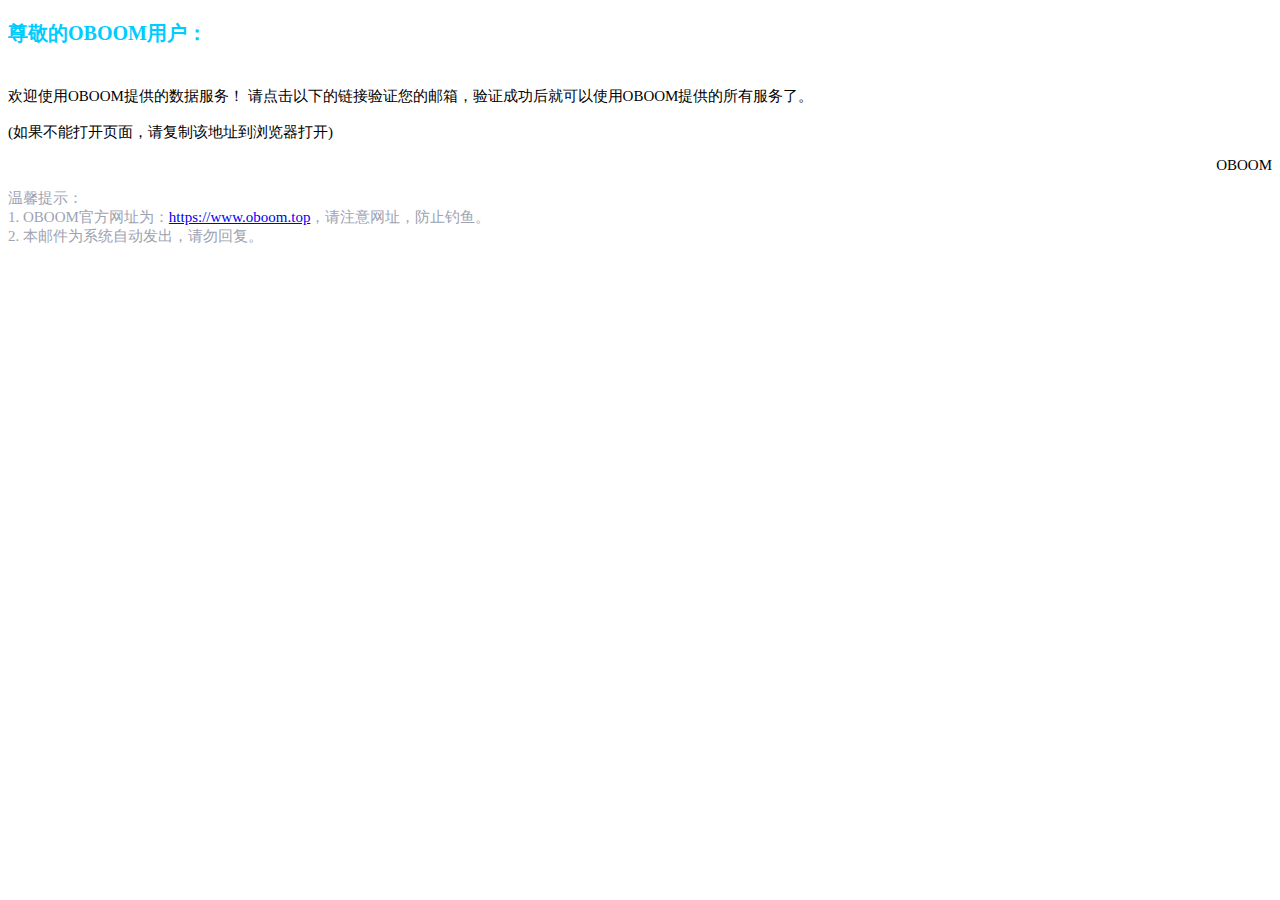
<file: src/main/resource/templates/Mail/mail1.html>
<!DOCTYPE html>
<html lang="en">
<head>
    <meta charset="UTF-8">
    <title>激活邮件</title>
</head>
<style type="text/css">
    *{font-family: 宋体;font-size: 15px;}
    .title{font-size: 20px;font-weight: bold;text-align: left;margin-bottom: 40px ;color: #00ccff}
    .warn{color: #9ea2b1;}
</style>
<body>
<p class="title">尊敬的OBOOM用户：</p>

欢迎使用OBOOM提供的数据服务！ 请点击以下的链接验证您的邮箱，验证成功后就可以使用OBOOM提供的所有服务了。<br>
<span id="url"></span><br>
(如果不能打开页面，请复制该地址到浏览器打开)<br>
<p style="text-align: right;">
    OBOOM<br>
    <span id="time"></span>
</p>
<p class="warn">
    温馨提示：<br>
    1. OBOOM官方网址为：<a href="https://www.oboom.top">https://www.oboom.top</a>，请注意网址，防止钓鱼。<br>
    2. 本邮件为系统自动发出，请勿回复。
</p>
</body>
</html>
</file>
